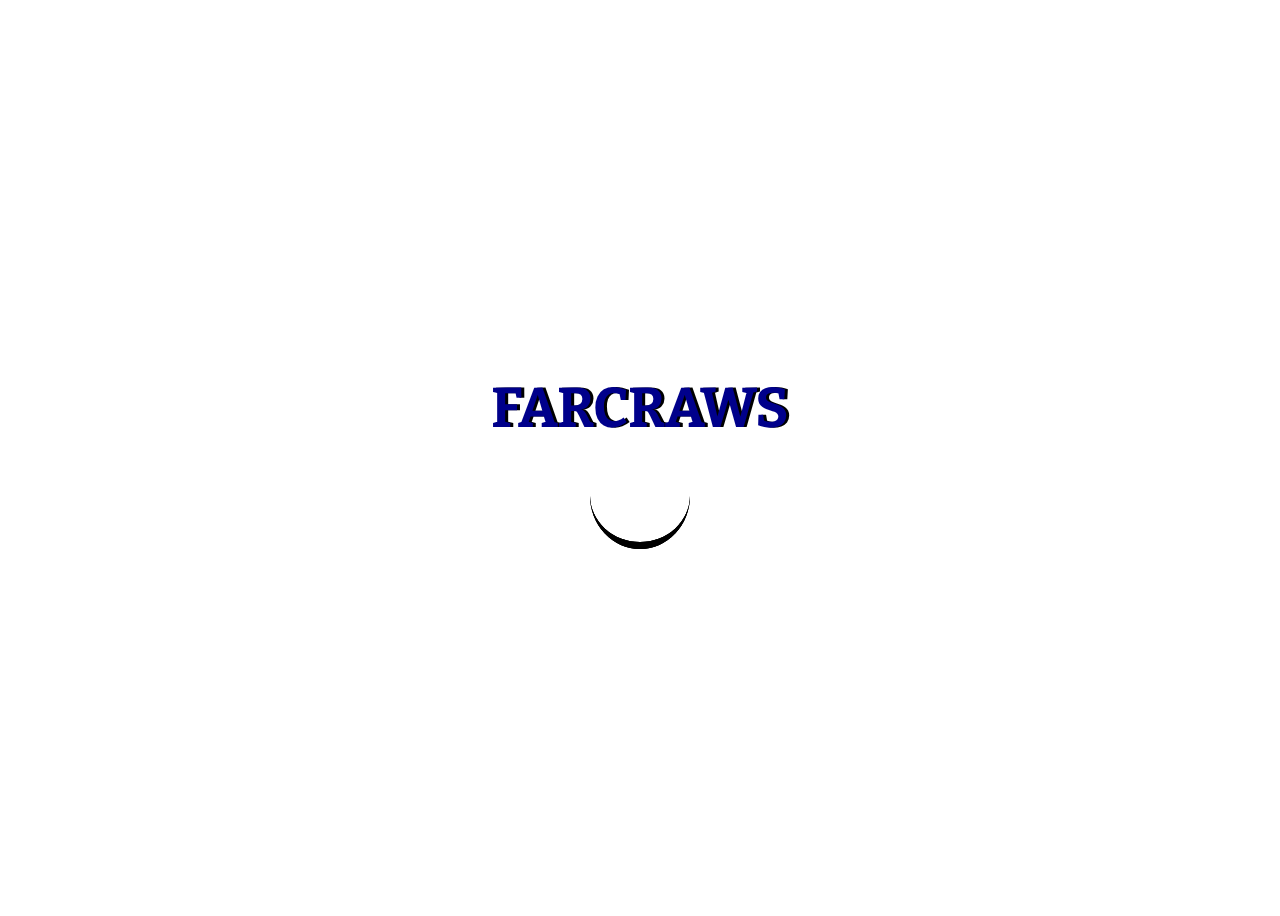
<file: LOADING PAGE/loading.html>
<!DOCTYPE html>
<html lang="en">
<head>
    <meta charset="UTF-8">
    <meta http-equiv="X-UA-Compatible" content="IE=edge">
    <meta name="viewport" content="width=device-width, initial-scale=1.0">
    <title>LOADING</title>

    <link rel="preconnect" href="https://fonts.googleapis.com">
    <link rel="preconnect" href="https://fonts.gstatic.com" crossorigin>
    <link href="https://fonts.googleapis.com/css2?family=Anton&family=Bitter:wght@100&family=Fjalla+One&family=Koulen&family=Lobster&display=swap" rel="stylesheet">

    <link rel="stylesheet" href="loading.css">

</head>
<body>
    
    <div class="center-body">
        <div class="name">FARCRAWS</div>
        <div class="loader-circle-11">
            <div class="arc"></div>
            <div class="arc"></div>
            <div class="arc"></div>
        </div>
    </div>
    
</body>
</html>
</file>
<file: LOADING PAGE/loading.css>
.center-body {
	display: flex;
    flex-direction: column;
	justify-content: center;
	align-items: center;
	width: 100%;
	height: 100vh;
	/****** center box
	width: 300px;
	height: 300px;
	border: solid 1px #aaa; */
}
body {
	background-color: white;
}
.name{
    font-family: 'Bitter', serif;
	font-weight: bolder;
  	font-size: 3.5rem;
    text-shadow: 3px 0 black;
    color: darkblue;
}
.loader-circle-11 {
	position: relative;
	width: 100px;
	height: 100px;
	transform-style: preserve-3d;
	perspective: 400px;
}
.loader-circle-11 .arc {
	position: absolute;
	content: "";
	top: 0;
	left: 0;
	width: 100%;
	height: 100%;
	border-radius: 50%;
	border-bottom: 7px solid black;
}
.loader-circle-11 .arc:nth-child(1) {
	animation: rotate1 1.15s linear infinite;
}
.loader-circle-11 .arc:nth-child(2) {
	animation: rotate2 1.15s linear infinite;
}
.loader-circle-11 .arc:nth-child(3) {
	animation: rotate3 1.15s linear infinite;
}
.loading .arc:nth-child(1) {
	animation-delay: -0.8s;
}
.loader-circle-11 .arc:nth-child(2) {
	animation-delay: -0.4s;
}
.loader-circle-11 .arc:nth-child(3) {
	animation-delay: 0s;
}
@keyframes rotate1 {
	from {
		transform: rotateX(35deg) rotateY(-45deg) rotateZ(0);
	}
	to {
		transform: rotateX(35deg) rotateY(-45deg) rotateZ(1turn);
	}
}
@keyframes rotate2 {
	from {
		transform: rotateX(50deg) rotateY(10deg) rotateZ(0);
	}
	to {
		transform: rotateX(50deg) rotateY(10deg) rotateZ(1turn);
	}
}
@keyframes rotate3 {
	from {
		transform: rotateX(35deg) rotateY(55deg) rotateZ(0);
	}
	to {
		transform: rotateX(35deg) rotateY(55deg) rotateZ(1turn);
	}
}
</file>
